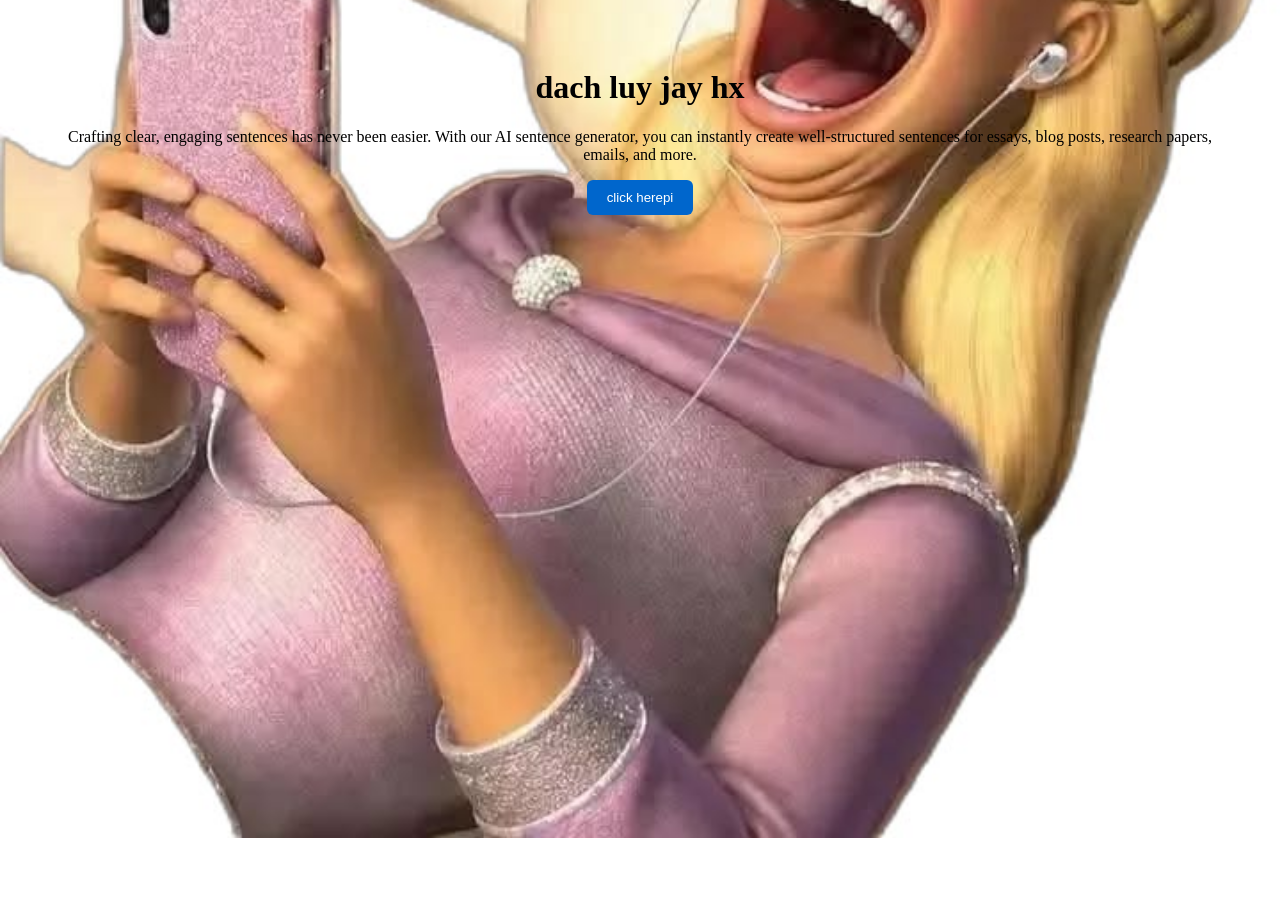
<file: index.html>
<!DOCTYPE html>
<html lang="en">
<head>
    <meta charset="UTF-8">
    <meta name="viewport" content="width=device-width, initial-scale=1.0">
    <title>soriya</title>
    <link rel="stylesheet" href="style.css">
</head>
<body> 
    
    <h1>
        dach luy jay hx 
    </h1>
    <p>Crafting clear, engaging sentences has never been easier. With our AI sentence generator, you can instantly create well-structured sentences for essays, blog posts, research papers, emails, and more.
</p>
<div class="container">
    <button type="button" class="btn">click herepi</button>
</div>
    
</body>
</html>
</file>
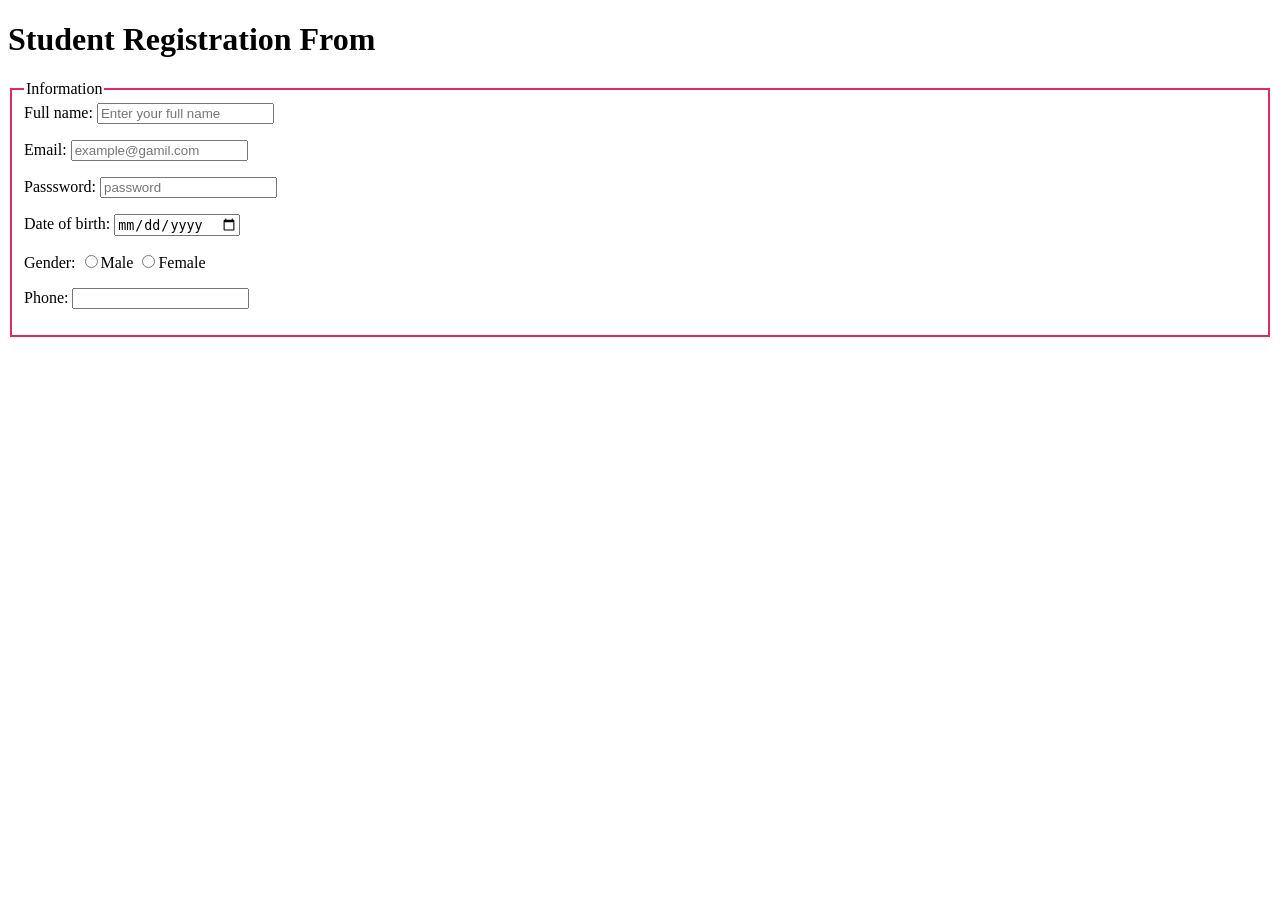
<file: student.html>
<!DOCTYPE html>
<html lang="en">
<head>
    <meta charset="UTF-8">
    <meta name="viewport" content="width=,, initial-scale=1.0">
    <title>Document</title>
</head>
<body>
    <h1>Student Registration From</h1>
    <fieldset Style="border: 2px solid rgb(226, 40, 102)">
        <legend>Information</legend>
    <div>
     <label for="">Full name:</label> 
     <input type="text" placeholder="Enter your full name">
    <p>
        Email:
        <input type="text" placeholder="example@gamil.com">

    </p>
    <p>
        Passsword:
        <input type="password" placeholder="password">
    </p>
    <p>
        Date of birth:
        <input type="date" placeholder="mm/dd/yyyy">
   <div>
    <label for="">Gender:</label>
    <input type="radio" name="gamder">Male
     <input type="radio" name="gamder">Female
     <p>
        Phone:
        <input type="text" placeholder="">
     </p>     
</div>

</body>
</html>
</file>
<file: style.css>
body{
    /* background-color: pink; */
    text-align: center ;
    background-image: url(download.jpg);
    background-size: cover;
     background-position: center;
    background-repeat: no-repeat;
    min-height: 300px;
    padding: 40px;
    
}
.btn{
     background-color: #0066cc;
    color: white;
    padding: 10px 20px;
    border: none;
    border-radius: 6px;
    cursor: pointer;
  }
  .btn:hover {
    background-color: #004c99;
}
</file>
